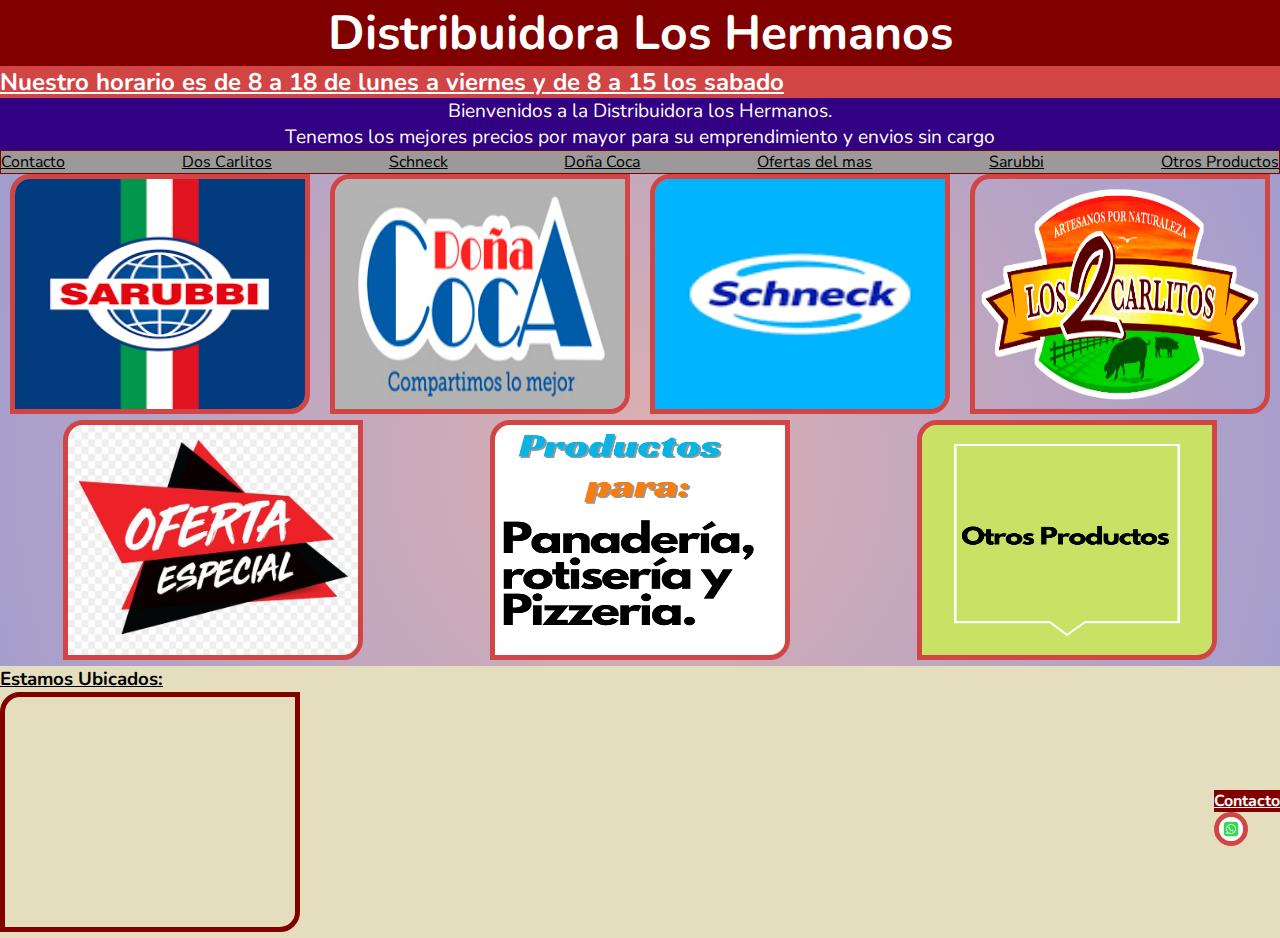
<file: index.html>
<!DOCTYPE html>
<html lang="es">
  <head>
    <!-- Codificación de caracteres y configuración de vista -->
    <meta charset="UTF-8" />
    <meta name="viewport" content="width=device-width, initial-scale=1.0" />
    <!-- Descripción y palabras clave para SEO -->
    <meta
      name="description"
      content="Distribuidora los hermanos, productos alimenticios por mayor de las marcas schneck doña coca sarubbi dos carlitos y productos para panaderías y almacenes "
    />
    <meta
      name="keywords"
      content="Distribuidora-los-hermanos,Sarubbi,Schneck,Dona-coca,dos-carlitos"
    />
    <!-- Enlaces a fuentes externas y favicon -->
    <link rel="preconnect" href="https://fonts.googleapis.com" />
    <link rel="preconnect" href="https://fonts.gstatic.com" crossorigin />
    <link rel="shortcut icon" href="imagenes/favicon.ico" type="image/x-icon" />
    <link
      href="https://fonts.googleapis.com/css2?family=Nunito:wght@700&display=swap"
      rel="stylesheet"
    />

    <!-- estilo css-->
    <link rel="stylesheet" href="css/style.css" />
    <!-- Título de la página -->
    <title>Distribuidora los hermanos productos por mayor</title>
  </head>

  <body>
    <!-- Encabezado con información de la empresa -->
    <header>
      <h1>Distribuidora Los Hermanos</h1>
      <h2>
        Nuestro horario es de 8 a 18 de lunes a viernes y de 8 a 15 los sabado
      </h2>

      <p>Bienvenidos a la Distribuidora los Hermanos.</p>
      <p>
        Tenemos los mejores precios por mayor para su emprendimiento y envios
        sin cargo
      </p>
      <section id="section-productos">
        <nav class="nav-productos">
          <div><a href="https://web.whatsapp.com/">Contacto</a></div>
          <div><a href="productos/doscarlitos.html">Dos Carlitos</a></div>
          <div><a href="productos/schneck.html">Schneck</a></div>
          <div><a href="productos/donacoca.html">Doña Coca</a></div>
          <div><a href="productos/ofertas.html">Ofertas del mas</a></div>
          <div><a href="productos/sarubbi.html">Sarubbi</a></div>
          <div>
            <a href="productos/otrosproductos.html">Otros Productos</a>
          </div>
        </nav>
      </section>    
      
    </header>

    <!-- listado de productos con imagen y enlaces -->
    <main>
      <nav class="contenedor-productos">
        <a href="productos/sarubbi.html">
          <img src="imagenes/sarubbi2.png" alt="logo de sarubbi" />
        </a>
        <a href="productos/donacoca.html">
          <img src="imagenes/Doña-Coca-1.jpg" alt="logo dona coca" />
        </a>
        <a href="productos/schneck.html">
          <img src="imagenes/schneck.png" alt="logo de schneck" />
        </a>
        <a href="productos/doscarlitos.html">
          <img src="imagenes/logo-l2c.png" alt="logo-l2c" />
        </a>
        <a href="productos/ofertas.html">
          <img src="imagenes/ofertas.jpg" alt="logo de ofertas" />
        </a>
        <a href="productos/panaderia.html">
          <img
            src="imagenes/Panaderia.png"
            alt="logo de panadería rotisería y pizzerías"
          />
        </a>
        <a href="productos/otrosproductos.html">
          <img
            src="imagenes/otrosproductos.png"
            alt="logo de otros productos"
          />
        </a>
      </nav>
    </main>
    <!-- Pie de página con información de contacto y mapa -->
    <footer>
      <div class="fondologo-whatsapp">
        <h4>Contacto</h4>
        <a href="https://web.whatsapp.com/">
          <img
            class="wpp-img"
            src="imagenes/whatsapp2.png"
            alt="logo de whatsapp"
          />
        </a>
      </div>
      <div>
        <h3>Estamos Ubicados:</h3>
        <!-- Mapa de ubicación -->
        <iframe
          class="mapa"
          title="Mapa de ubicación"
          src="https://www.google.com/maps/embed?pb=!1m18!1m12!1m3!1d26224.20874911174!2d-55.73768740011303!3d-34.75493550594409!2m3!1f0!2f0!3f0!3m2!1i1024!2i768!4f13.1!3m3!1m2!1s0x959ff657e6b9d70f%3A0xd36b75e899e26987!2s15300%20Parque%20del%20Plata%2C%20Departamento%20de%20Canelones!5e0!3m2!1ses!2suy!4v1699393883565!5m2!1ses!2suy"
        ></iframe>
      </div>
    </footer>
  </body>
</html>
</file>
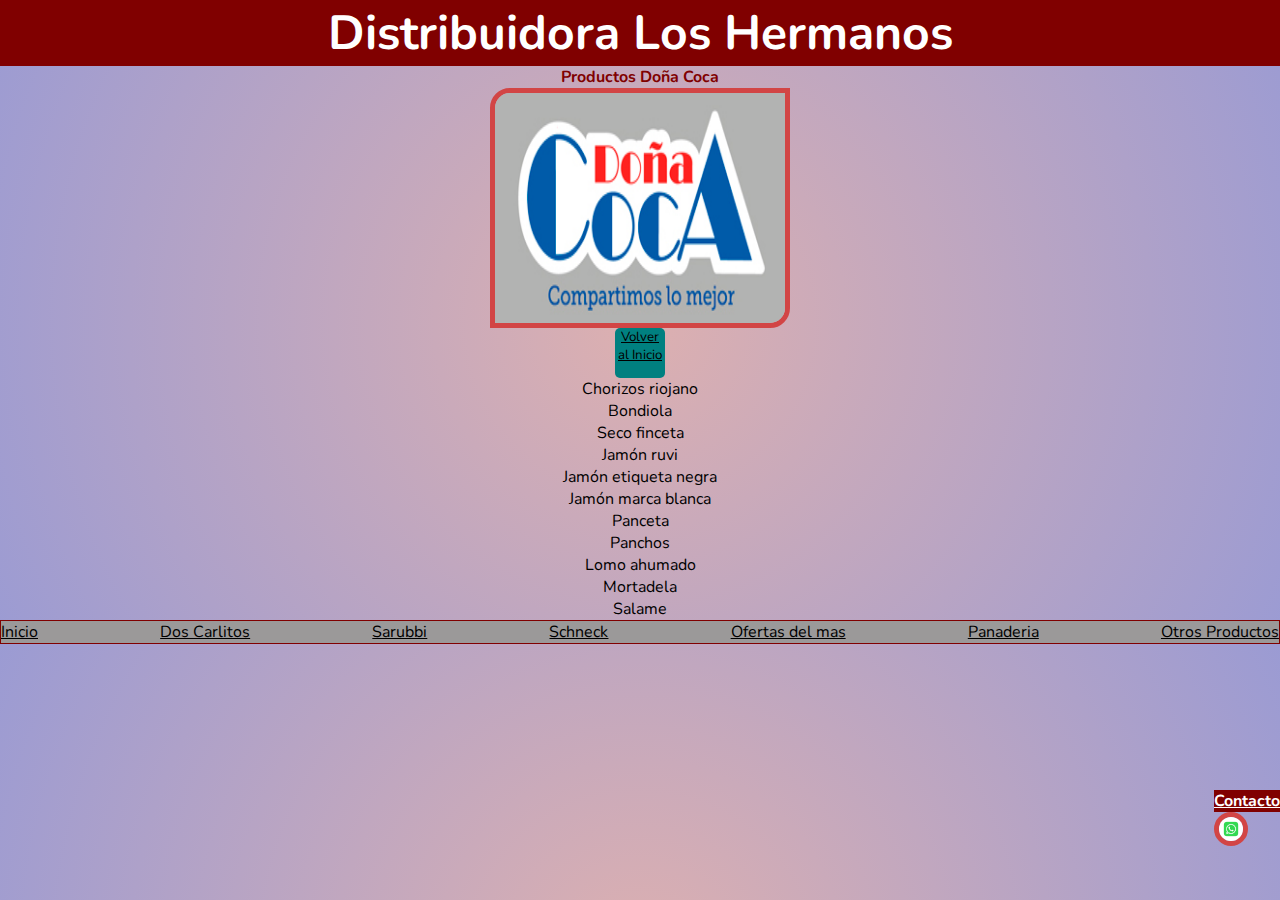
<file: productos/donacoca.html>
<!DOCTYPE html>
<html lang="es">
  <head>
    <!-- Codificación de caracteres y configuración de vista -->
    <meta charset="UTF-8" />
    <meta name="viewport" content="width=device-width, initial-scale=1.0" />
    <!-- Descripción y palabras clave para SEO -->
    <meta
      name="description"
      content="Distribuidora los hermanos, productos alimenticios por mayor de las marcas schneck doña coca sarubbi dos carlitos y productos para panaderías y almacenes "
    />
    <meta
      name="keywords"
      content="productos-dona-coca"
    />
    <!-- Enlaces a fuentes externas y favicon -->
    <link rel="reconnect" href="https://fonts.googleapis.com" />
    <link rel="preconnect" href="https://fonts.gstatic.com" crossorigin />
    <link
      rel="shortcut icon"
      href="../imagenes/favicon.ico"
      type="image/x-icon"
    />
    <link
      href="https://fonts.googleapis.com/css2?family=Nunito:wght@700&display=swap"
      rel="stylesheet"
    />
    <!-- Estilos CSS -->
    <link rel="stylesheet" href="../css/style.css" />
    <!-- Título de la página -->
    <title>Dona coca</title>
  </head>
  <body>
    <header>
      <h1>Distribuidora Los Hermanos</h1>
    </header>
    <!-- Título de la sección de productos Doña Coca -->
    <h5>Productos Doña Coca</h5>
    <!-- Sección para mostrar la imagen del logo de Doña Coca -->
    <section id="img-dentro-de-producto">
      <img src="../imagenes/Doña-Coca-1.jpg" alt="logo de Doña coca" />
    </section>
    <!-- Contenido principal: lista de productos -->
    <main>
      <ul>
    <!-- Botón para regresar al inicio -->
        <button class="adentro">
          <div class="afuera"><a href="../index.html">Volver al Inicio</a></div>
        </button>
    <!-- Lista de productos de Doña Coca -->
        <li>Chorizos riojano</li>
        <li>Bondiola</li>
        <li>Seco finceta</li>
        <li>Jamón ruvi</li>
        <li>Jamón etiqueta negra</li>
        <li>Jamón marca blanca</li>
        <li>Panceta</li>
        <li>Panchos</li>
        <li>Lomo ahumado</li>
        <li>Mortadela</li>
        <li>Salame</li>
      </ul>
    </main>
    <!-- Pie de página con enlaces y contacto -->
    <footer class="footer-productos">
      <section id="section-productos">
        <!-- Enlaces de navegación -->
        <nav class="nav-productos">
          <div><a href="../index.html">Inicio</a></div>
          <div><a href="../productos/doscarlitos.html">Dos Carlitos</a></div>
          <div><a href="../productos/sarubbi.html">Sarubbi</a></div>
          <div><a href="../productos/schneck.html">Schneck</a></div>
          <div><a href="../productos/ofertas.html">Ofertas del mas</a></div>
          <div><a href="../productos/panaderia.html">Panaderia</a></div>
          <div>
            <a href="../productos/otrosproductos.html">Otros Productos</a>
          </div>
        </nav>
      </section>
<!-- Información de contacto con logo de Whatsapp -->
      <div class="fondologo-whatsapp">
        <h4>Contacto</h4>
        <a href="https://web.whatsapp.com/">
          <img
            class="wpp-img"
            src="../imagenes/whatsapp2.png"
            alt="logo de whatsapp"
          />
        </a>
      </div>
    </footer>
  </body>
</html>
</file>
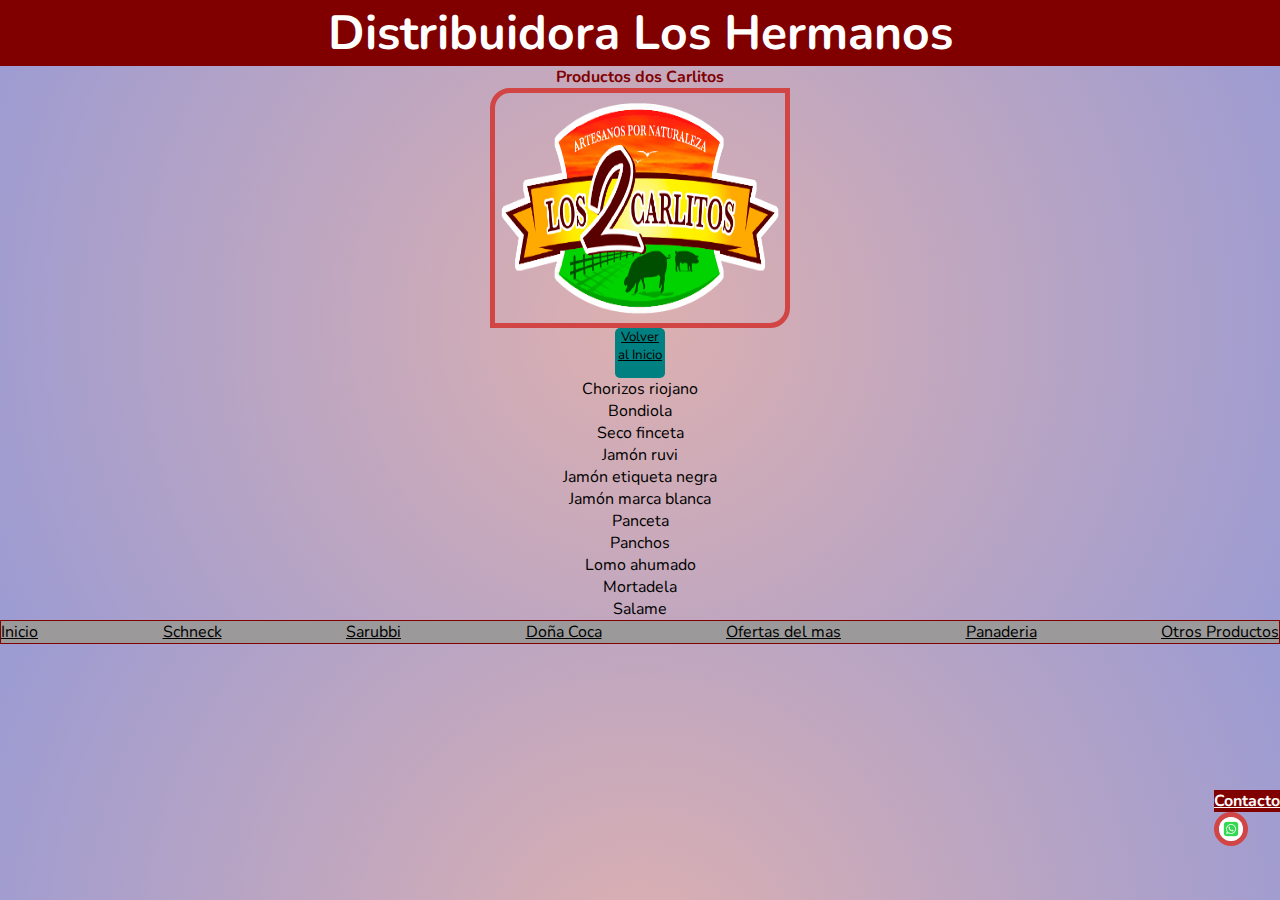
<file: productos/doscarlitos.html>
<!DOCTYPE html>
<html lang="es">
  <head>
    <!-- Codificación de caracteres y configuración de vista -->
    <meta charset="UTF-8" />
    <meta name="viewport" content="width=device-width, initial-scale=1.0" />
    <!-- Descripción y palabras clave para SEO -->
    <meta
      name="description"
      content="Distribuidora los hermanos, productos alimenticios por mayor de las marcas schneck doña coca sarubbi dos carlitos y productos para panaderías y almacenes "
    />
    <meta
      name="keywords"
      content="productos-dos-carlitos"
    />
    <!-- Enlaces a fuentes externas y favicon -->
    <link rel="reconnect" href="https://fonts.googleapis.com" />
    <link rel="preconnect" href="https://fonts.gstatic.com" crossorigin />
    <link
      rel="shortcut icon"
      href="../imagenes/favicon.ico"
      type="image/x-icon"
    />
    <link
      href="https://fonts.googleapis.com/css2?family=Nunito:wght@700&display=swap"
      rel="stylesheet"
    />

    <!-- estilo css-->
    <link rel="stylesheet" href="../css/style.css" />
    <!-- Título de la página -->
    <title>Dos Carlitos</title>
  </head>
  <body>
    <header>
      <h1>Distribuidora Los Hermanos</h1>
    </header>
    <!-- Título de la sección de productos Dos Carlitos -->
    <h5>Productos dos Carlitos</h5>
    <!-- Sección para mostrar la imagen del logo de Dos Carlitos -->
    <section id="img-dentro-de-producto">
      <img src="../imagenes/logo-l2c.png" alt="logo dos carlitos" />
    </section>
    <!-- Contenido principal: lista de productos -->
    <main>
      <ul>
        <!-- Botón para regresar al inicio -->
        <button class="adentro">
          <div class="afuera"><a href="../index.html">Volver al Inicio</a></div>
        </button>
        <!-- Lista de productos de Dos Carlitos -->
        <li>Chorizos riojano</li>
        <li>Bondiola</li>
        <li>Seco finceta</li>
        <li>Jamón ruvi</li>
        <li>Jamón etiqueta negra</li>
        <li>Jamón marca blanca</li>
        <li>Panceta</li>
        <li>Panchos</li>
        <li>Lomo ahumado</li>
        <li>Mortadela</li>
        <li>Salame</li>
      </ul>
    </main>
    <!-- Pie de página con enlaces y contacto -->
    <footer class="footer-productos">
      <section id="section-productos">
    <!-- Enlaces de navegación -->
        <nav class="nav-productos">
          <div><a href="../index.html">Inicio</a></div>
          <div><a href="../productos/schneck.html">Schneck</a></div>
          <div><a href="../productos/sarubbi.html">Sarubbi</a></div>
          <div><a href="../productos/donacoca.html">Doña Coca</a></div>
          <div><a href="../productos/ofertas.html">Ofertas del mas</a></div>
          <div><a href="../productos/panaderia.html">Panaderia</a></div>
          <div>
            <a href="../productos/otrosproductos.html">Otros Productos</a>
          </div>
        </nav>
      </section>
    <!-- Información de contacto con logo de Whatsapp -->
      <div class="fondologo-whatsapp">
        <h4>Contacto</h4>
        <a href="https://web.whatsapp.com/">
          <img
            class="wpp-img"
            src="../imagenes/whatsapp2.png"
            alt="logo de whatsapp"
          />
        </a>
      </div>
    </footer>
  </body>
</html>
</file>
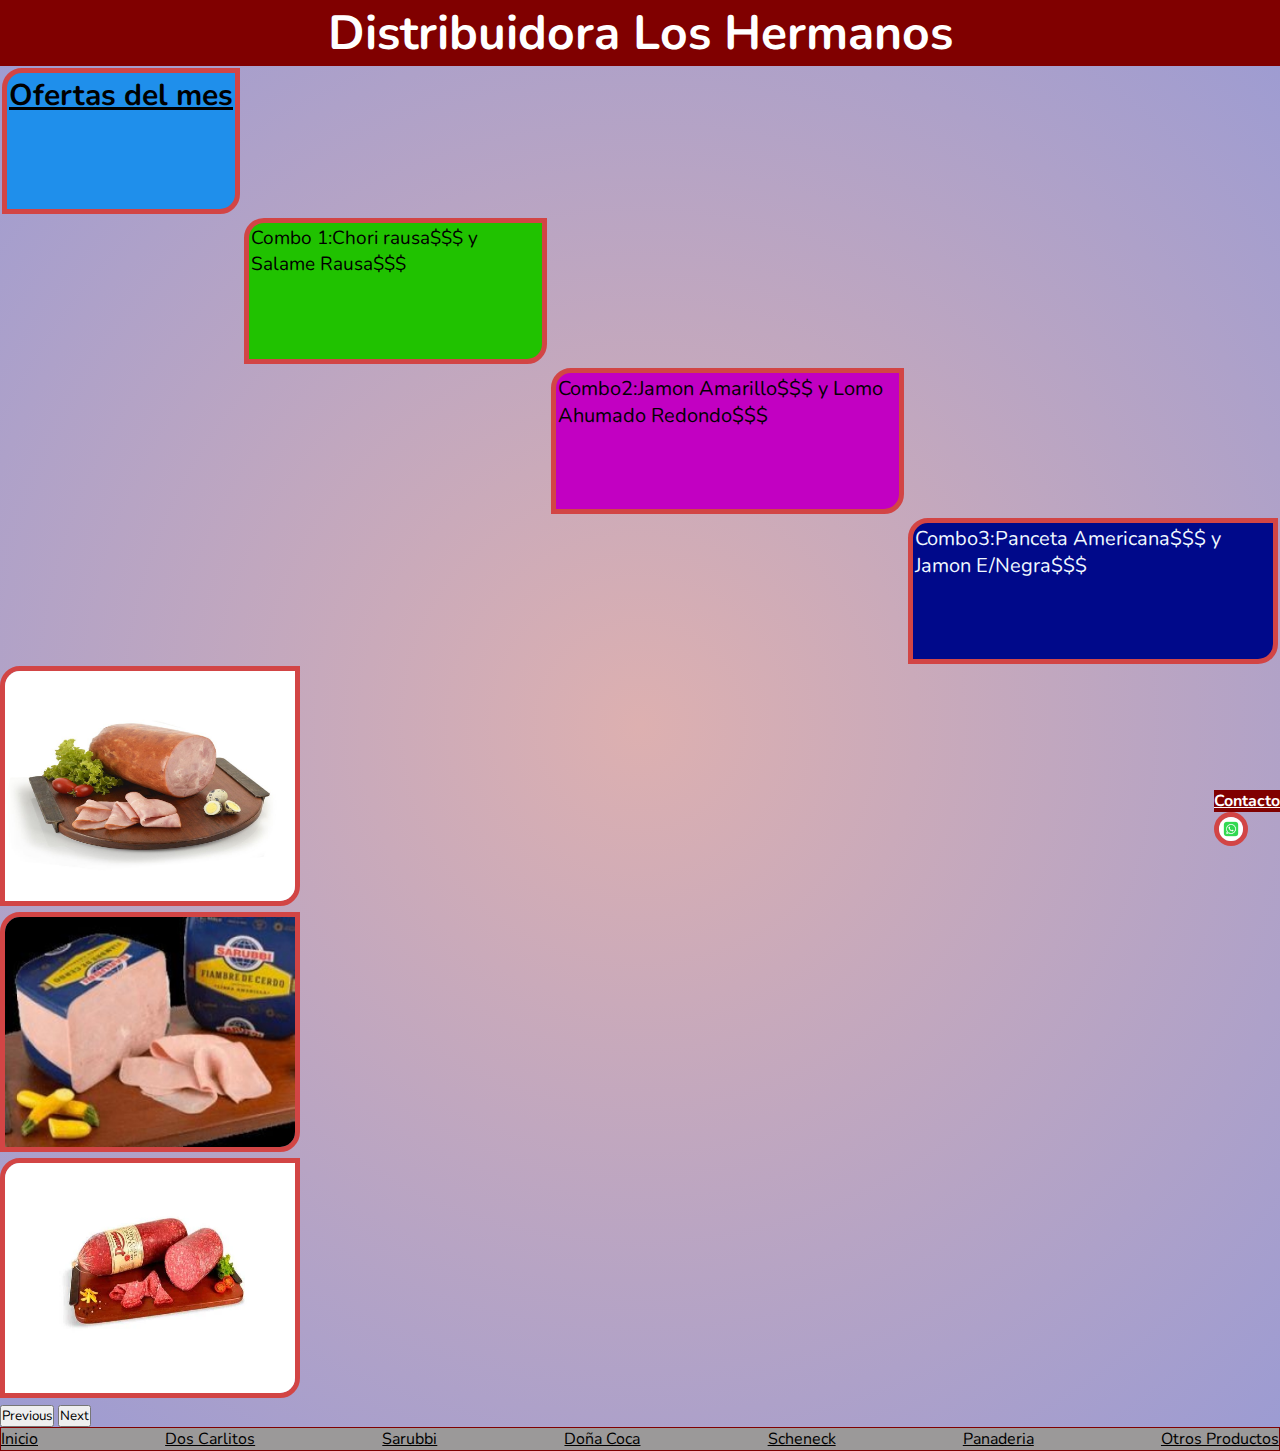
<file: productos/ofertas.html>
<!DOCTYPE html>
<!-- En este html esta grid -->
<html lang="es">
<head>
  <!-- Codificación de caracteres y configuración de vista -->
    <meta charset="UTF-8">
    <meta name="viewport" content="width=device-width, initial-scale=1.0">
    <!-- Descripción y palabras clave para SEO -->
    <meta
      name="description"
      content="Distribuidora los hermanos, productos alimenticios por mayor de las marcas schneck doña coca sarubbi dos carlitos y productos para panaderías y almacenes "
    />
    <meta
      name="keywords"
      content="ofertas-del-mes"
    />
    <!-- Enlaces a fuentes externas y recursos -->
    <link rel="reconnect" href="https://fonts.googleapis.com">
    <link rel="preconnect" href="https://fonts.gstatic.com" crossorigin>
    <link rel="shortcut icon" href="../imagenes/favicon.ico" type="image/x-icon">
    <link href="https://fonts.googleapis.com/css2?family=Nunito:wght@700&display=swap" rel="stylesheet">
    <link href="https://cdn.jsdelivr.net/npm/bootstrap@5.3.2/dist/css/bootstrap.min.css" rel="stylesheet" integrity="sha384-T3c6CoIi6uLrA9TneNEoa7RxnatzjcDSCmG1MXxSR1GAsXEV/Dwwykc2MPK8M2HN" crossorigin="anonymous">
    <!-- Estilos CSS -->
    <link rel="stylesheet" href="../css/style.css">


    <!-- Título de la página -->
    <title>Ofertas del mes</title>
</head>
<body>
  
    <header>
        <h1>Distribuidora Los Hermanos</h1>
    </header>
    <!-- Sección de Ofertas del mes -->
    <main class="grid-container">
      <h5 class="grid-item primer-item"> Ofertas del mes</h5>
    <!-- Lista de ofertas -->
      <div class="grid-item segundo-item">Combo 1:Chori rausa$$$ y Salame Rausa$$$</div>
      <div class="grid-item tercer-item">Combo2:Jamon Amarillo$$$ y Lomo Ahumado Redondo$$$</div>
      <div class="grid-item cuarto-item">Combo3:Panceta Americana$$$ y Jamon E/Negra$$$</div>
    </main>
    <!-- Carrusel de imágenes -->
    <div id="carouselExampleAutoplaying" class="carousel slide" data-bs-ride="carousel">
      <div class="carousel-inner">
        <div class="carousel-item active">
          <img src="../imagenes/Lomo-Ahumado-sarubbi.jpg" class="d-block w-100" alt="Lomo-Ahumado-sarubbi">
        </div>
        <div class="carousel-item">
          <img src="../imagenes/linea-amarilla-sarubbi.jpg" class="d-block w-100" alt="linea-amarilla-sarubbi">
        </div>
        <div class="carousel-item">
          <img src="../imagenes/salame-rausa.webp" class="d-block w-100" alt="salame-rausa">
        </div>
      </div>
      <button class="carousel-control-prev" type="button" data-bs-target="#carouselExampleAutoplaying" data-bs-slide="prev">
        <span class="carousel-control-prev-icon" aria-hidden="true"></span>
        <span class="visually-hidden">Previous</span>
      </button>
      <button class="carousel-control-next" type="button" data-bs-target="#carouselExampleAutoplaying" data-bs-slide="next">
        <span class="carousel-control-next-icon" aria-hidden="true"></span>
        <span class="visually-hidden">Next</span>
      </button>
    </div>
    
    <footer class="footer-productos">
      <!-- Enlaces de navegación -->
        <section id="section-productos">
        <nav class="nav-productos">
           <div> <a  href="../index.html">Inicio</a></div>
           <div> <a href="../productos/doscarlitos.html">Dos Carlitos</a></div> 
           <div> <a href="../productos/sarubbi.html">Sarubbi</a></div>
           <div> <a href="../productos/donacoca.html">Doña Coca</a></div>
           <div><a href="../productos/schneck.html">Scheneck</a></div>
           <div><a href="../productos/panaderia.html">Panaderia</a></div>
           <div><a href="../productos/otrosproductos.html">Otros Productos</a></div>
          </nav>
          </section>
      <!-- Información de contacto -->
          <div class="fondologo-whatsapp" >
            <h4>Contacto</h4>
            <a href="https://web.whatsapp.com/">
                <img class="wpp-img" src="../imagenes/whatsapp2.png" alt="logo de whatsapp">
            </a>
          </nav>
          </div>
      </footer>
      <!-- Scripts necesarios para Bootstrap -->
     <script src="https://cdn.jsdelivr.net/npm/bootstrap@5.3.2/dist/js/bootstrap.bundle.min.js" integrity="sha384-C6RzsynM9kWDrMNeT87bh95OGNyZPhcTNXj1NW7RuBCsyN/o0jlpcV8Qyq46cDfL" crossorigin="anonymous"></script>
</body>
</html>
</file>
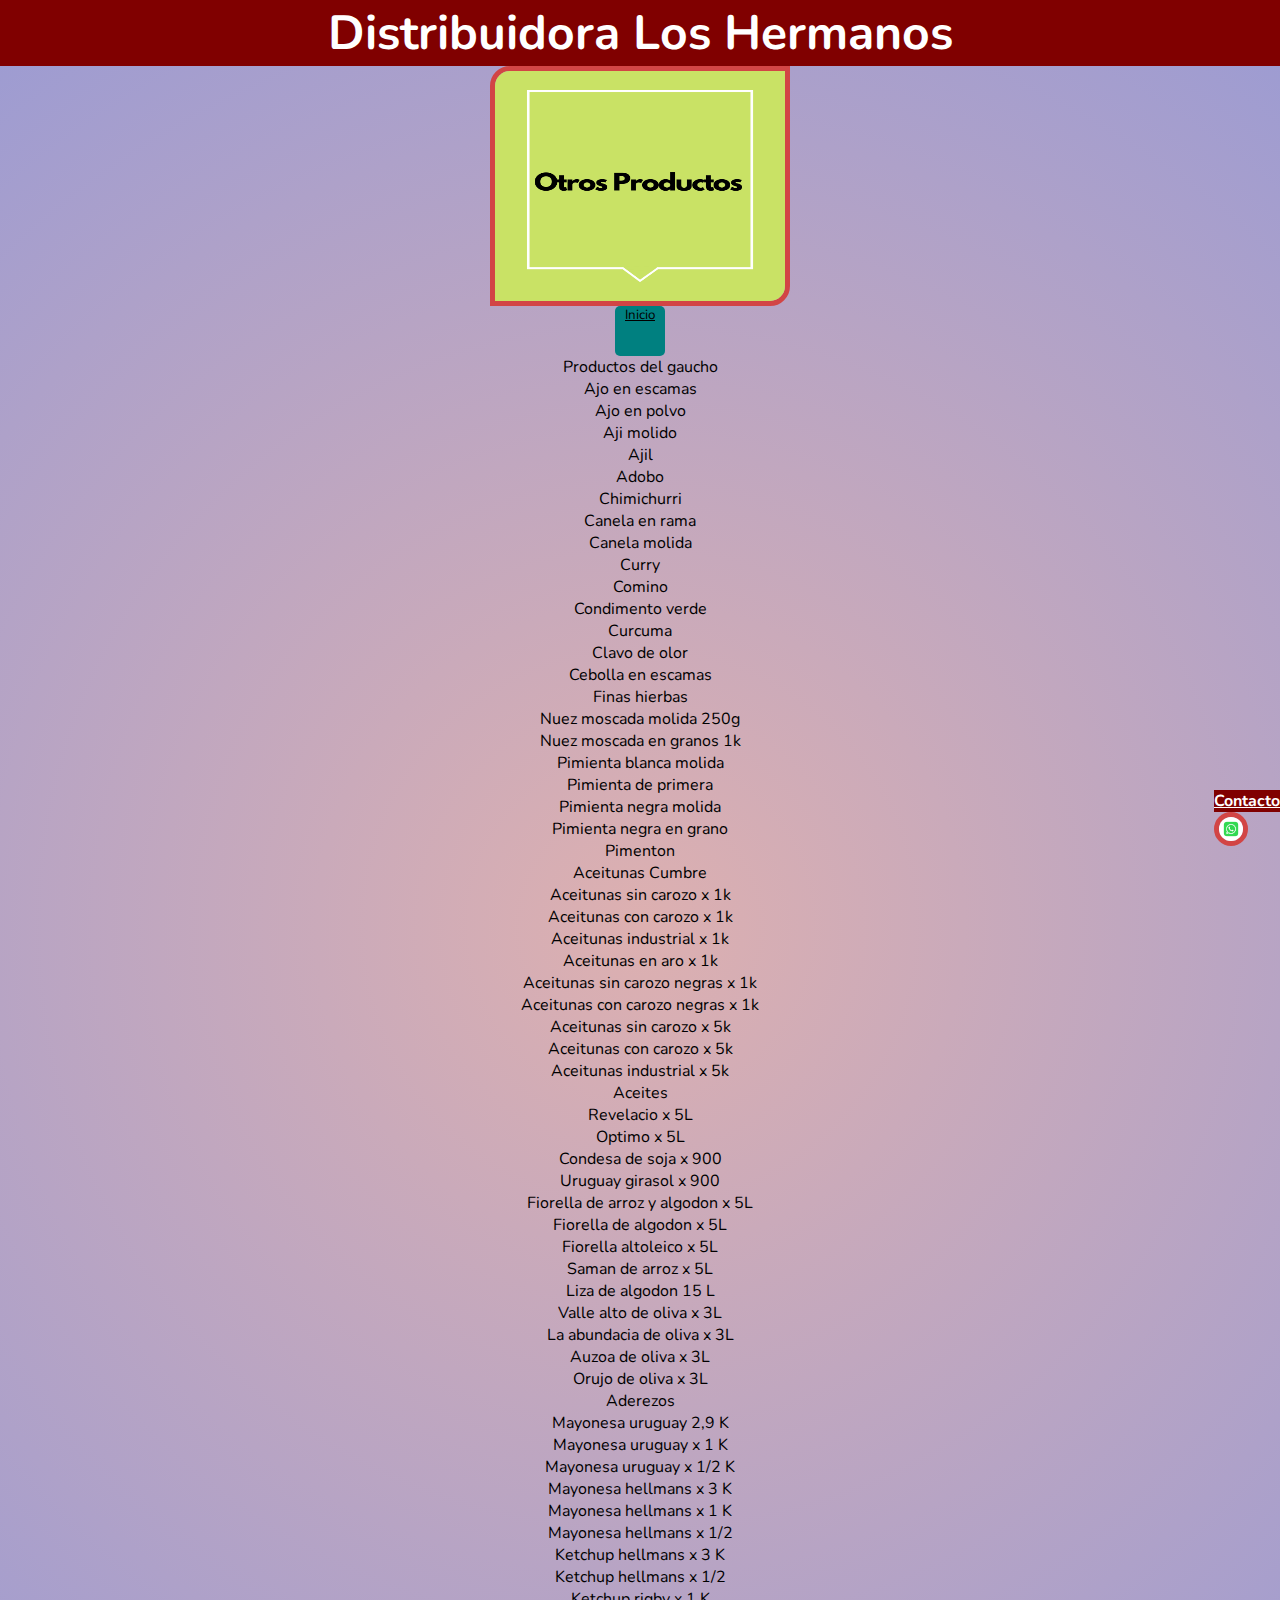
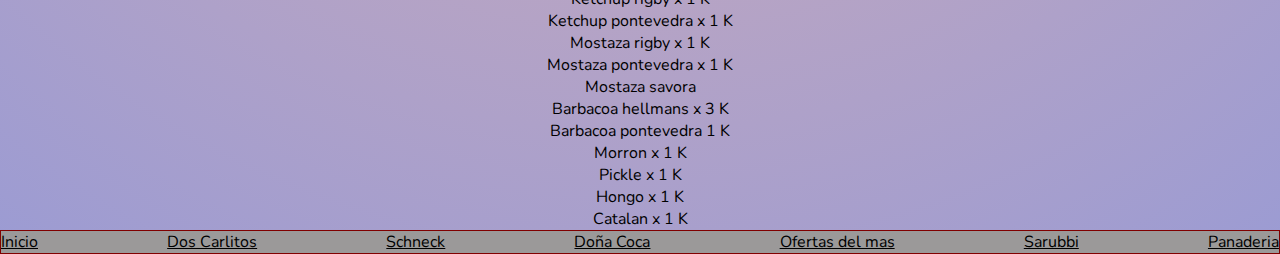
<file: productos/otrosproductos.html>
<!DOCTYPE html>
<!-- EN este html esta Bootstrap -->
<html lang="es">
  <head>
    <!-- Codificación de caracteres y configuración de vista -->
    <meta charset="UTF-8" />
    <meta name="viewport" content="width=device-width, initial-scale=1.0" />
    <!-- Descripción y palabras clave para SEO -->
    <meta
      name="description"
      content="Distribuidora los hermanos, productos alimenticios por mayor de las marcas schneck doña coca sarubbi dos carlitos y productos para panaderías y almacenes "
    />
    <meta
      name="keywords"
      content="productos-variados"
    />
    <!-- Enlaces a fuentes externas y recursos -->
    <link rel="reconnect" href="https://fonts.googleapis.com" />
    <link rel="preconnect" href="https://fonts.gstatic.com" crossorigin />
    <link
      rel="shortcut icon"
      href="../imagenes/favicon.ico"
      type="image/x-icon"
    />
    <link
      href="https://fonts.googleapis.com/css2?family=Nunito:wght@700&display=swap"
      rel="stylesheet"
    />
    <link
      href="https://cdn.jsdelivr.net/npm/bootstrap@5.3.2/dist/css/bootstrap.min.css"
      rel="stylesheet"
      integrity="sha384-T3c6CoIi6uLrA9TneNEoa7RxnatzjcDSCmG1MXxSR1GAsXEV/Dwwykc2MPK8M2HN"
      crossorigin="anonymous"
    />
    <!-- Estilos CSS -->
    <link rel="stylesheet" href="../css/style.css" />
    <!-- Título de la página -->
    <title>Otros Productos</title>
  </head>
  <body>
    
    <header>
      <h1>Distribuidora Los Hermanos</h1>
    </header>

    <section id="img-dentro-de-producto">
      <img src="../imagenes/otrosproductos.png" alt="logo de otros productos" />
    </section>
    <main>
      <section>
        <section>
          <ul class="list-group">
            <button class="adentro">
              <div class="afuera"><a href="../index.html">Inicio</a></div>
            </button>
            <li class="list-group-item active" aria-current="true">
              Productos del gaucho
            </li>
            <li class="list-group-item">Ajo en escamas</li>
            <li class="list-group-item">Ajo en polvo</li>
            <li class="list-group-item">Aji molido</li>
            <li class="list-group-item">Ajil</li>
            <li class="list-group-item">Adobo</li>
            <li class="list-group-item">Chimichurri</li>
            <li class="list-group-item">Canela en rama</li>
            <li class="list-group-item">Canela molida</li>
            <li class="list-group-item">Curry</li>
            <li class="list-group-item">Comino</li>
            <li class="list-group-item">Condimento verde</li>
            <li class="list-group-item">Curcuma</li>
            <li class="list-group-item">Clavo de olor</li>
            <li class="list-group-item">Cebolla en escamas</li>
            <li class="list-group-item">Finas hierbas</li>
            <li class="list-group-item">Nuez moscada molida 250g</li>
            <li class="list-group-item">Nuez moscada en granos 1k</li>
            <li class="list-group-item">Pimienta blanca molida</li>
            <li class="list-group-item">Pimienta de primera</li>
            <li class="list-group-item">Pimienta negra molida</li>
            <li class="list-group-item">Pimienta negra en grano</li>
            <li class="list-group-item">Pimenton</li>
          </ul>
        </section>
        <section>
          <ul class="list-group">
            <li class="list-group-item active" aria-current="true">
              Aceitunas Cumbre
            </li>
            <li class="list-group-item">Aceitunas sin carozo x 1k</li>
            <li class="list-group-item">Aceitunas con carozo x 1k</li>
            <li class="list-group-item">Aceitunas industrial x 1k</li>
            <li class="list-group-item">Aceitunas en aro x 1k</li>
            <li class="list-group-item">Aceitunas sin carozo negras x 1k</li>
            <li class="list-group-item">Aceitunas con carozo negras x 1k</li>
            <li class="list-group-item">Aceitunas sin carozo x 5k</li>
            <li class="list-group-item">Aceitunas con carozo x 5k</li>
            <li class="list-group-item">Aceitunas industrial x 5k</li>
          </ul>
        </section>
        <ul class="list-group">
          <li class="list-group-item active" aria-current="true">Aceites</li>
          <li class="list-group-item">Revelacio x 5L</li>
          <li class="list-group-item">Optimo x 5L</li>
          <li class="list-group-item">Condesa de soja x 900</li>
          <li class="list-group-item">Uruguay girasol x 900</li>
          <li class="list-group-item">Fiorella de arroz y algodon x 5L</li>
          <li class="list-group-item">Fiorella de algodon x 5L</li>
          <li class="list-group-item">Fiorella altoleico x 5L</li>
          <li class="list-group-item">Saman de arroz x 5L</li>
          <li class="list-group-item">Liza de algodon 15 L</li>
          <li class="list-group-item">Valle alto de oliva x 3L</li>
          <li class="list-group-item">La abundacia de oliva x 3L</li>
          <li class="list-group-item">Auzoa de oliva x 3L</li>
          <li class="list-group-item">Orujo de oliva x 3L</li>
        </ul>
        <section>
          <ul class="list-group">
            <li class="list-group-item active" aria-current="true">Aderezos</li>
            <li class="list-group-item">Mayonesa uruguay 2,9 K</li>
            <li class="list-group-item">Mayonesa uruguay x 1 K</li>
            <li class="list-group-item">Mayonesa uruguay x 1/2 K</li>
            <li class="list-group-item">Mayonesa hellmans x 3 K</li>
            <li class="list-group-item">Mayonesa hellmans x 1 K</li>
            <li class="list-group-item">Mayonesa hellmans x 1/2</li>
            <li class="list-group-item">Ketchup hellmans x 3 K</li>
            <li class="list-group-item">Ketchup hellmans x 1/2</li>
            <li class="list-group-item">Ketchup rigby x 1 K</li>
            <li class="list-group-item">Ketchup pontevedra x 1 K</li>
            <li class="list-group-item">Mostaza rigby x 1 K</li>
            <li class="list-group-item">Mostaza pontevedra x 1 K</li>
            <li class="list-group-item">Mostaza savora</li>
            <li class="list-group-item">Barbacoa hellmans x 3 K</li>
            <li class="list-group-item">Barbacoa pontevedra 1 K</li>
            <li class="list-group-item">Morron x 1 K</li>
            <li class="list-group-item">Pickle x 1 K</li>
            <li class="list-group-item">Hongo x 1 K</li>
            <li class="list-group-item">Catalan x 1 K</li>
          </ul>
        </section>
      </section>
    </main>
    <footer class="footer-productos">
      <section id="section-productos">
        <nav class="nav-productos">
          <div><a href="../index.html">Inicio</a></div>
          <div><a href="../productos/doscarlitos.html">Dos Carlitos</a></div>
          <div><a href="../productos/schneck.html">Schneck</a></div>
          <div><a href="../productos/donacoca.html">Doña Coca</a></div>
          <div><a href="../productos/ofertas.html">Ofertas del mas</a></div>
          <div><a href="../productos/sarubbi.html">Sarubbi</a></div>
          <div><a href="../productos/panaderia.html">Panaderia</a></div>
        </nav>
      </section>
      <!-- Información de contacto -->
      <div class="fondologo-whatsapp">
        <h4>Contacto</h4>
        <a href="https://web.whatsapp.com/">
          <img
            class="wpp-img"
            src="../imagenes/whatsapp2.png"
            alt="logo de whatsapp"
          />
        </a>
      </div>
    </footer>
    <!-- Scripts necesarios para Bootstrap -->
    <script
      src="https://cdn.jsdelivr.net/npm/bootstrap@5.3.2/dist/js/bootstrap.bundle.min.js"
      integrity="sha384-C6RzsynM9kWDrMNeT87bh95OGNyZPhcTNXj1NW7RuBCsyN/o0jlpcV8Qyq46cDfL"
      crossorigin="anonymous"
    ></script>
  </body>
</html>
</file>
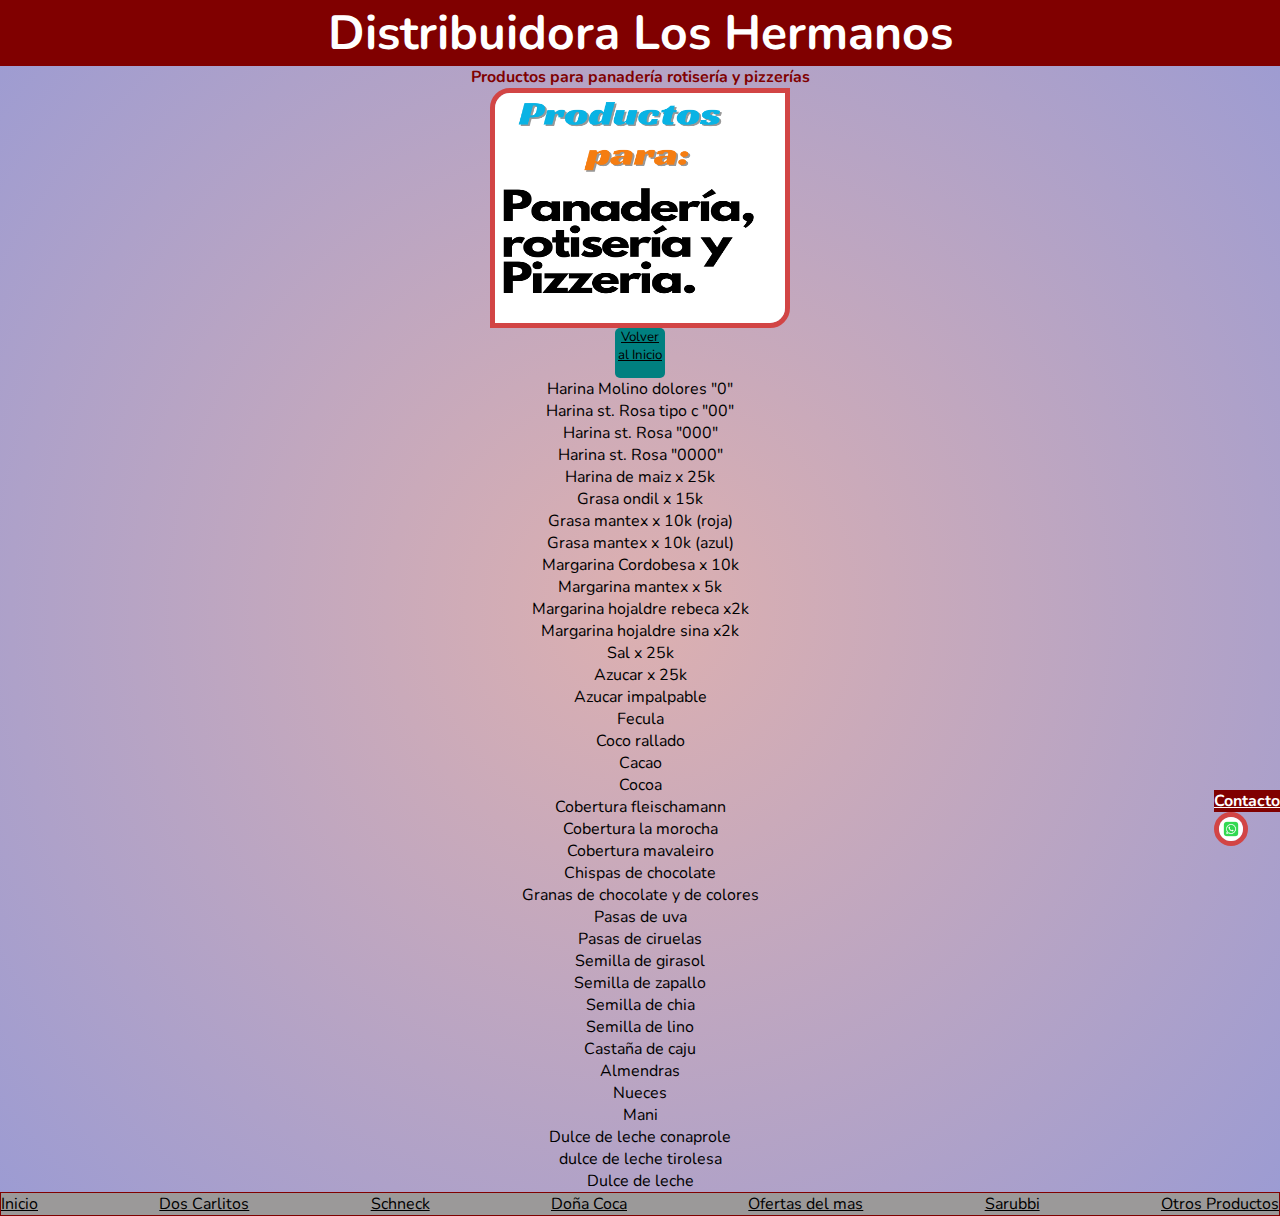
<file: productos/panaderia.html>
<!DOCTYPE html>
<html lang="es">
  <head>
    <!-- Codificación de caracteres y configuración de vista -->
    <meta charset="UTF-8" />
    <meta name="viewport" content="width=device-width, initial-scale=1.0" />
    <!-- Descripción y palabras clave para SEO -->
    <meta
      name="description"
      content="Distribuidora los hermanos, productos alimenticios por mayor de las marcas schneck doña coca sarubbi dos carlitos y productos para panaderías y almacenes "
    />
    <meta
      name="keywords"
      content="productos-panaderia-rotiseria-pizzeria"
    />
    <!-- Enlaces a fuentes externas y recursos -->
    <link rel="reconnect" href="https://fonts.googleapis.com" />
    <link rel="preconnect" href="https://fonts.gstatic.com" crossorigin />
    <link
      rel="shortcut icon"
      href="../imagenes/favicon.ico"
      type="image/x-icon"
    />
    <link
      href="https://fonts.googleapis.com/css2?family=Nunito:wght@700&display=swap"
      rel="stylesheet"
    />
    <!-- Estilos CSS -->
    <link rel="stylesheet" href="../css/style.css" />
    <!-- Título de la página -->
    <title>Panaderia, rotiseria y pizzerias</title>
  </head>
  <body>
    <header>
      <h1>Distribuidora Los Hermanos</h1>
    </header>
    <!-- Título de la sección -->
    <h5>Productos para panadería rotisería y pizzerías</h5>
    <!-- Imagen de la sección -->
    <section id="img-dentro-de-producto">
      <img
        src="../imagenes/Panaderia.png"
        alt="logo de panadería rotisería y pizzerías"
      />
    </section>
    <!-- Lista de productos -->
    <main>
      <ul>
    <!-- Botón para volver al inicio -->
        <button class="adentro">
          <div class="afuera"><a href="../index.html">Volver al Inicio</a></div>
        </button>
        <li>Harina Molino dolores "0"</li>
        <li>Harina st. Rosa tipo c "00"</li>
        <li>Harina st. Rosa "000"</li>
        <li>Harina st. Rosa "0000"</li>
        <li>Harina de maiz x 25k</li>
        <li>Grasa ondil x 15k</li>
        <li>Grasa mantex x 10k (roja)</li>
        <li>Grasa mantex x 10k (azul)</li>
        <li>Margarina Cordobesa x 10k</li>
        <li>Margarina mantex x 5k</li>
        <li>Margarina hojaldre rebeca x2k</li>
        <li>Margarina hojaldre sina x2k</li>
        <li>Sal x 25k</li>
        <li>Azucar x 25k</li>
        <li>Azucar impalpable</li>
        <li>Fecula</li>
        <li>Coco rallado</li>
        <li>Cacao</li>
        <li>Cocoa</li>
        <li>Cobertura fleischamann</li>
        <li>Cobertura la morocha</li>
        <li>Cobertura mavaleiro</li>
        <li>Chispas de chocolate</li>
        <li>Granas de chocolate y de colores</li>
        <li>Pasas de uva</li>
        <li>Pasas de ciruelas</li>
        <li>Semilla de girasol</li>
        <li>Semilla de zapallo</li>
        <li>Semilla de chia</li>
        <li>Semilla de lino</li>
        <li>Castaña de caju</li>
        <li>Almendras</li>
        <li>Nueces</li>
        <li>Mani</li>
        <li>Dulce de leche conaprole</li>
        <li>dulce de leche tirolesa</li>
        <li>Dulce de leche</li>
      </ul>
    </main>
    <footer class="footer-productos">
      <section id="section-productos">
        <nav class="nav-productos">
          <div><a href="../index.html">Inicio</a></div>
          <div><a href="../productos/doscarlitos.html">Dos Carlitos</a></div>
          <div><a href="../productos/schneck.html">Schneck</a></div>
          <div><a href="../productos/donacoca.html">Doña Coca</a></div>
          <div><a href="../productos/ofertas.html">Ofertas del mas</a></div>
          <div><a href="../productos/sarubbi.html">Sarubbi</a></div>
          <div>
            <a href="../productos/otrosproductos.html">Otros Productos</a>
          </div>
        </nav>
      </section>
      <!-- Información de contacto -->
      <div class="fondologo-whatsapp">
        <h4>Contacto</h4>
        <a href="https://web.whatsapp.com/">
          <img
            class="wpp-img"
            src="../imagenes/whatsapp2.png"
            alt="logo de whatsapp"
          />
        </a>
      </div>
    </footer>
  </body>
</html>
</file>
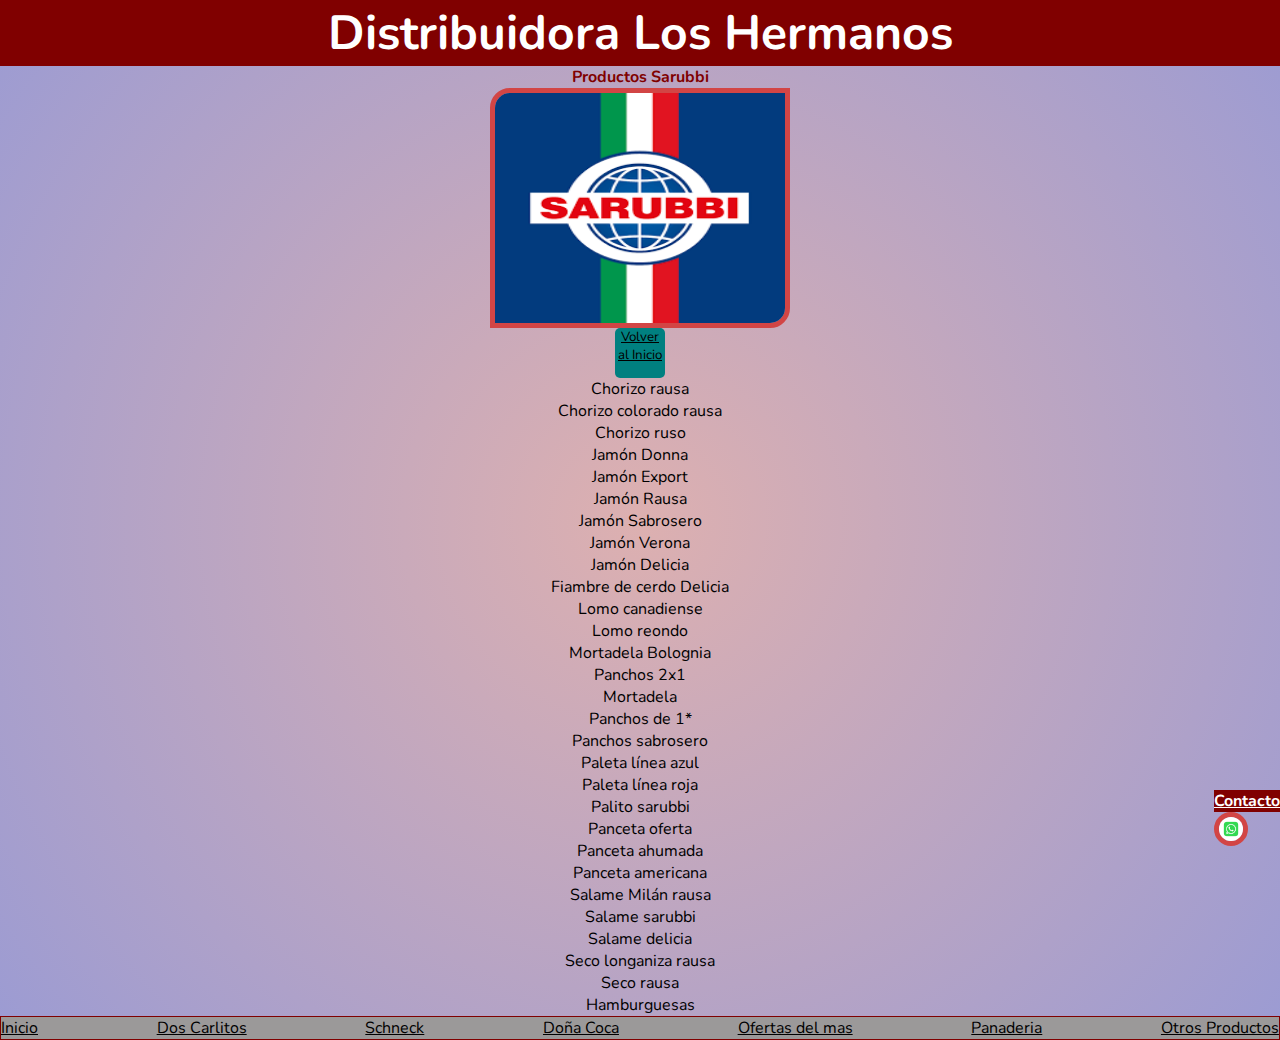
<file: productos/sarubbi.html>
<!DOCTYPE html>
<html lang="es">
  <head>
    <!-- Codificación de caracteres y configuración de vista -->
    <meta charset="UTF-8" />
    <meta name="viewport" content="width=device-width, initial-scale=1.0" />
    <!-- Descripción y palabras clave para SEO -->
    <meta
      name="description"
      content="Distribuidora los hermanos, productos alimenticios por mayor de las marcas schneck doña coca sarubbi dos carlitos y productos para panaderías y almacenes "
    />
    <meta
    name="keywords"
    content="productos-sarubbi"
  />
    <!-- Enlaces a fuentes externas y recursos -->
    <link rel="reconnect" href="https://fonts.googleapis.com" />
    <link rel="preconnect" href="https://fonts.gstatic.com" crossorigin />
    <link
      rel="shortcut icon"
      href="../imagenes/favicon.ico"
      type="image/x-icon"
    />
    <link
      href="https://fonts.googleapis.com/css2?family=Nunito:wght@700&display=swap"
      rel="stylesheet"
    />

    <!-- estilo css-->
    <link rel="stylesheet" href="../css/style.css" />
    <!-- Título de la página -->
    <title>Sarubbi</title>
  </head>
  <body>
    <header>
      <h1>Distribuidora Los Hermanos</h1>
    </header>
    <!-- Título de la sección -->
    <h5>Productos Sarubbi</h5>
    <!-- Imagen de la sección -->
    <section id="img-dentro-de-producto">
      <img src="../imagenes/sarubbi2.png" alt="logo de Sarubbi" />
    </section>
    <!-- Lista de productos -->
    <main>
      <ul>
    <!-- Botón para volver al inicio -->    
        <button class="adentro">
          <div class="afuera"><a href="../index.html">Volver al Inicio</a></div>
        </button>
        <li>Chorizo rausa</li>
        <li>Chorizo colorado rausa</li>
        <li>Chorizo ruso</li>
        <li>Jamón Donna</li>
        <li>Jamón Export</li>
        <li>Jamón Rausa</li>
        <li>Jamón Sabrosero</li>
        <li>Jamón Verona</li>
        <li>Jamón Delicia</li>
        <li>Fiambre de cerdo Delicia</li>
        <li>Lomo canadiense</li>
        <li>Lomo reondo</li>
        <li>Mortadela Bolognia</li>
        <li>Panchos 2x1</li>
        <li>Mortadela</li>
        <li>Panchos de 1*</li>
        <li>Panchos sabrosero</li>
        <li>Paleta línea azul</li>
        <li>Paleta línea roja</li>
        <li>Palito sarubbi</li>
        <li>Panceta oferta</li>
        <li>Panceta ahumada</li>
        <li>Panceta americana</li>
        <li>Salame Milán rausa</li>
        <li>Salame sarubbi</li>
        <li>Salame delicia</li>
        <li>Seco longaniza rausa</li>
        <li>Seco rausa</li>
        <li>Hamburguesas</li>
      </ul>
    </main>
    <footer class="footer-productos">
      <section id="section-productos">
        <nav class="nav-productos">
          <div><a href="../index.html">Inicio</a></div>
          <div><a href="../productos/doscarlitos.html">Dos Carlitos</a></div>
          <div><a href="../productos/schneck.html">Schneck</a></div>
          <div><a href="../productos/donacoca.html">Doña Coca</a></div>
          <div><a href="../productos/ofertas.html">Ofertas del mas</a></div>
          <div><a href="../productos/panaderia.html">Panaderia</a></div>
          <div>
            <a href="../productos/otrosproductos.html">Otros Productos</a>
          </div>
        </nav>
      </section>
      <!-- Información de contacto -->
      <div class="fondologo-whatsapp">
        <h4>Contacto</h4>
        <a href="https://web.whatsapp.com/">
          <img
            class="wpp-img"
            src="../imagenes/whatsapp2.png"
            alt="logo de whatsapp"
          />
        </a>
      </div>
    </footer>
  </body>
</html>
</file>
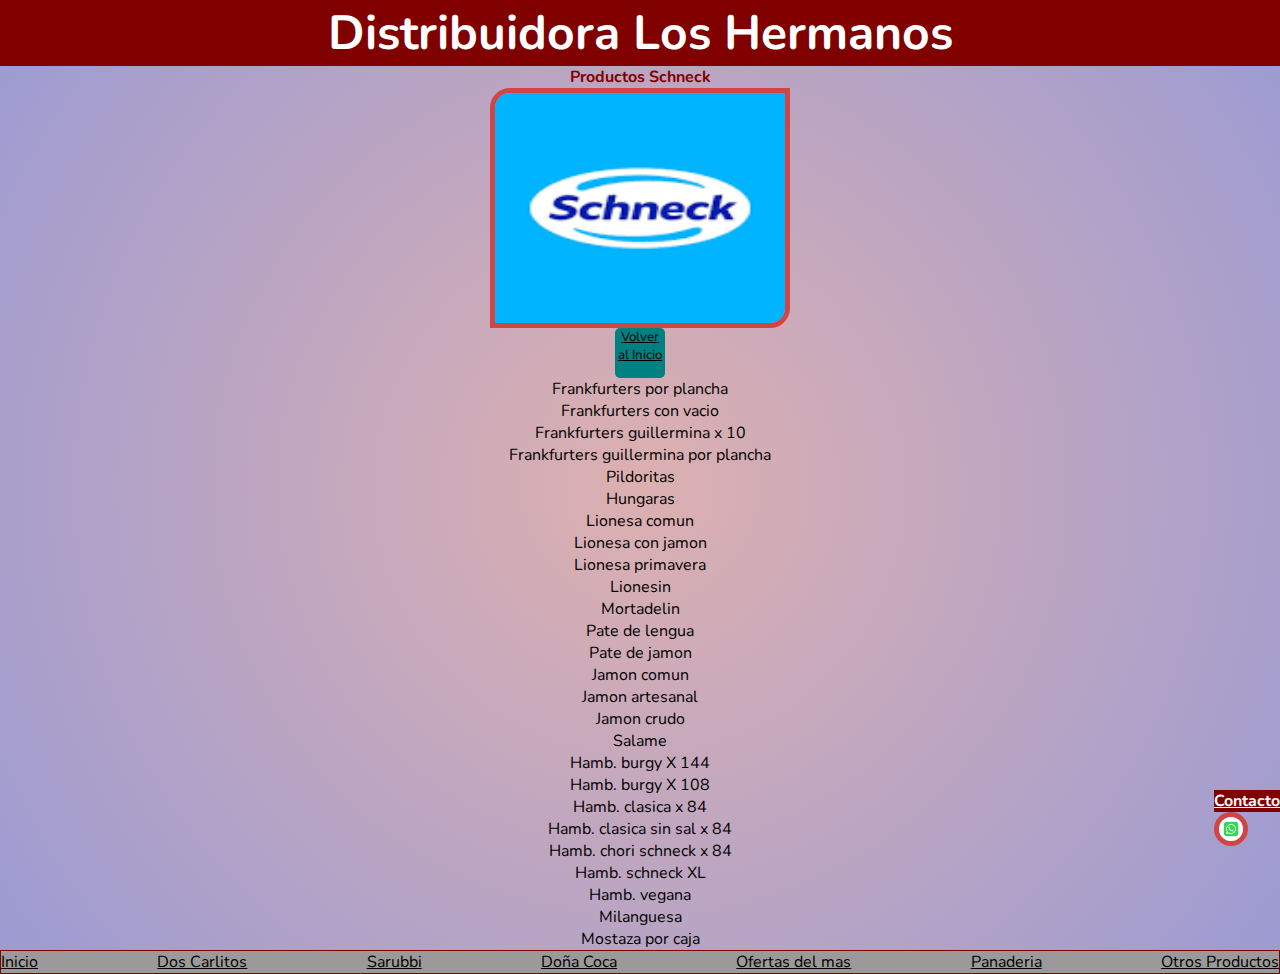
<file: productos/schneck.html>
<!DOCTYPE html>
<html lang="es">
  <head>
    <!-- Codificación de caracteres y configuración de vista -->
    <meta charset="UTF-8" />
    <meta name="viewport" content="width=device-width, initial-scale=1.0" />
    <!-- Descripción y palabras clave para SEO -->
 <meta
      name="description"
      content="Distribuidora los hermanos, productos alimenticios por mayor de las marcas schneck doña coca sarubbi dos carlitos y productos para panaderías y almacenes "
    />
    <meta
    name="keywords"
    content="productos-schneck"
  />
    <!-- Enlaces a fuentes externas y recursos -->
    <link rel="reconnect" href="https://fonts.googleapis.com" />
    <link rel="preconnect" href="https://fonts.gstatic.com" crossorigin />
    <link
      rel="shortcut icon"
      href="../imagenes/favicon.ico"
      type="image/x-icon"
    />
    <link
      href="https://fonts.googleapis.com/css2?family=Nunito:wght@700&display=swap"
      rel="stylesheet"
    />

    <!-- estilo css-->
    <link rel="stylesheet" href="../css/style.css" />
    <!-- Título de la página -->
    <title>Schneck</title>
  </head>
  <body>
    <header>
      <h1>Distribuidora Los Hermanos</h1>
    </header>
    <!-- Título de la sección -->
    <h5>Productos Schneck</h5>
    <!-- Imagen de la sección -->
    <section id="img-dentro-de-producto">
      <img src="../imagenes/schneck.png" alt="logo de Schneck" />
    </section>
    <!-- Lista de productos -->
    <main>
      <ul>
    <!-- Botón para volver al inicio -->    
        <button class="adentro">
          <div class="afuera"><a href="../index.html">Volver al Inicio</a></div>
        </button>
        <li>Frankfurters por plancha</li>
        <li></li>
        <li>Frankfurters con vacio</li>
        <li></li>
        <li>Frankfurters guillermina x 10</li>
        <li></li>
        <li>Frankfurters guillermina por plancha</li>
        <li></li>
        <li>Pildoritas</li>
        <li></li>
        <li>Hungaras</li>
        <li></li>
        <li>Lionesa comun</li>
        <li></li>
        <li>Lionesa con jamon</li>
        <li></li>
        <li>Lionesa primavera</li>
        <li></li>
        <li>Lionesin</li>
        <li></li>
        <li>Mortadelin</li>
        <li></li>
        <li>Pate de lengua</li>
        <li></li>
        <li>Pate de jamon</li>
        <li></li>
        <li>Jamon comun</li>
        <li></li>
        <li>Jamon artesanal</li>
        <li></li>
        <li>Jamon crudo</li>
        <li></li>
        <li>Salame</li>
        <li></li>
        <li>Hamb. burgy X 144</li>
        <li></li>
        <li>Hamb. burgy X 108</li>
        <li></li>
        <li>Hamb. clasica x 84</li>
        <li></li>
        <li>Hamb. clasica sin sal x 84</li>
        <li></li>
        <li>Hamb. chori schneck x 84</li>
        <li></li>
        <li>Hamb. schneck XL</li>
        <li></li>
        <li>Hamb. vegana</li>
        <li>Milanguesa</li>
        <li>Mostaza por caja</li>
      </ul>
    </main>
    <footer class="footer-productos">
      <section id="section-productos">
        <nav class="nav-productos">
          <div><a href="../index.html">Inicio</a></div>
          <div><a href="../productos/doscarlitos.html">Dos Carlitos</a></div>
          <div><a href="../productos/sarubbi.html">Sarubbi</a></div>
          <div><a href="../productos/donacoca.html">Doña Coca</a></div>
          <div><a href="../productos/ofertas.html">Ofertas del mas</a></div>
          <div><a href="../productos/panaderia.html">Panaderia</a></div>
          <div>
            <a href="../productos/otrosproductos.html">Otros Productos</a>
          </div>
        </nav>
      </section>
    <!-- Información de contacto -->
      <div class="fondologo-whatsapp">
        <h4>Contacto</h4>
        <a href="https://web.whatsapp.com/">
          <img
            class="wpp-img"
            src="../imagenes/whatsapp2.png"
            alt="logo de whatsapp"
          />
        </a>
      </div>
    </footer>
  </body>
</html>
</file>
<file: css/style.css>
@charset "UTF-8";
h1 {
  font-size: 3rem;
  text-align: center;
  background-color: #800000;
  color: #ffffff;
}

h2 {
  background-color: #D24545;
  font-size: 1.5rem;
  text-align: left;
  color: rgb(255, 255, 255);
  text-decoration: underline;
}

p {
  background-color: #320083;
  color: #fdfdfd;
  font-size: 1.2rem;
  text-align: center;
}

.nav-inicio {
  list-style-type: none;
  margin: 0;
  padding: 0;
  overflow: hidden;
  background-color: #333;
}

img {
  width: 290px;
  height: 230px;
  border: #D24545 5px solid;
  border-top-left-radius: 20px;
  border-bottom-right-radius: 20px;
}

.contenedor-productos {
  display: flex;
  justify-content: space-around;
  flex-wrap: wrap;
}

h5 {
  color: #800000;
  font-size: 1rem;
}

footer {
  background-color: #E4DEBE;
}

/* logo de whatsapp */
.wpp-img {
  width: 1.5rem;
  height: 1.5rem;
  border-radius: 50%;
}

.fondologo-whatsapp {
  position: fixed;
  bottom: 3rem;
  right: 0;
}

h4 {
  font-size: 1rem;
  text-decoration: underline;
  background-color: #800000;
  color: #ffffff;
}

/* estilo mapa */
.mapa {
  width: 290px;
  height: 230px;
  border: #800000 5px solid;
  border-top-left-radius: 20px;
  border-bottom-right-radius: 20px;
}

h3 {
  color: #000000;
  text-decoration: underline;
}

/* estilos de los productos */
.footer-productos {
  background-color: #ffffff;
}

h5 {
  display: flex;
  justify-content: center;
}

#img-dentro-de-producto {
  display: flex;
  justify-content: center;
}

ul {
  list-style-type: none;
  display: flex;
  flex-direction: column;
  align-items: center;
}

* {
  font-family: "Nunito", sans-serif;
  margin: 0;
  padding: 0;
}

body {
  background: radial-gradient(circle, #ddb0b0 0%, #9b9bd3 100%);
}

/* móvil */
@media only screen and (max-width: 599px) {
  .fondologo-whatsapp {
    display: flex;
    position: static;
  }
}
/* tablet */
@media only screen and (min-width: 600px) {
  .nav-productos {
    border: 1px solid #800000;
    display: flex;
    justify-content: space-evenly;
  }
}
/* escritorio */
@media only screen and (min-width: 960px) {
  .nav-productos {
    border: 1px solid #800000;
    display: flex;
    justify-content: space-between;
  }
}
#carouselExampleAutoplaying {
  width: 285px;
}

a:link {
  color: rgb(0, 0, 0);
}
a:visited {
  color: rgb(121, 2, 2);
}
a:hover {
  color: rgb(0, 0, 255);
}

.grid-container {
  display: grid;
  grid-template-rows: repeat(4, 150px);
  grid-template-columns: repeat(4, auto);
}
@media only screen and (max-width: 599px) {
  .grid-container .grid-item {
    border: #D24545 5px solid;
    border-top-left-radius: 20px;
    border-bottom-right-radius: 20px;
    padding: 2px;
    margin: 2px;
  }
  .grid-container .primer-item {
    grid-column: 1/2;
    grid-row: 1/2;
    font-family: "Nunito", sans-serif;
    text-decoration: underline;
    color: #000000;
    font-size: 30px;
    background-color: #1f8feb;
  }
  .grid-container .segundo-item {
    grid-column: 1/2;
    grid-row: 2/3;
    font-family: "Nunito", sans-serif;
    color: rgb(0, 0, 0);
    font-size: 25px;
    background-color: #20c200;
  }
  .grid-container .tercer-item {
    grid-column: 1/2;
    grid-row: 3/4;
    font-family: "Nunito", sans-serif;
    color: rgb(69, 243, 112);
    font-size: 25px;
    background-color: #c200c2;
  }
  .grid-container .cuarto-item {
    grid-column: 1/2;
    grid-row: 4/5;
    font-family: "Nunito", sans-serif;
    color: aliceblue;
    font-size: 25px;
    background-color: #00098a;
  }
}
@media only screen and (min-width: 600px) {
  .grid-container .grid-item {
    border: #D24545 5px solid;
    border-top-left-radius: 20px;
    border-bottom-right-radius: 20px;
    padding: 2px;
    margin: 2px;
  }
  .grid-container .primer-item {
    grid-column: 1/2;
    grid-row: 1/2;
    font-family: "Nunito", sans-serif;
    text-decoration: underline;
    color: #000000;
    font-size: 30px;
    background-color: #1f8feb;
  }
  .grid-container .segundo-item {
    grid-column: 2/3;
    grid-row: 2/3;
    font-family: "Nunito", sans-serif;
    color: 404040;
    font-size: 19px;
    background-color: #20c200;
  }
  .grid-container .tercer-item {
    grid-column: 3/4;
    grid-row: 3/4;
    font-family: "Nunito", sans-serif;
    color: #000000;
    font-size: 20px;
    background-color: #c200c2;
  }
  .grid-container .cuarto-item {
    grid-column: 4/5;
    grid-row: 4/5;
    font-family: "Nunito", sans-serif;
    color: aliceblue;
    font-size: 20px;
    background-color: #00098a;
  }
}

.adentro {
  border: none;
  background: none;
  padding: 0;
  cursor: pointer;
  outline: none;
  display: flex;
  justify-content: center;
}
.adentro .afuera {
  width: 50px;
  height: 50px;
  background-color: #008080;
  border-radius: 5px;
  transition: transform 0.3s ease-in-out;
  align-self: center;
}
.adentro:hover .afuera {
  transform: scale(1.1);
}

#section-productos {
  padding: 20px 0;
  list-style-type: none;
  margin: 0;
  padding: 0;
  overflow: hidden;
  background-color: #9b9999;
}

/*# sourceMappingURL=style.css.map */
</file>
